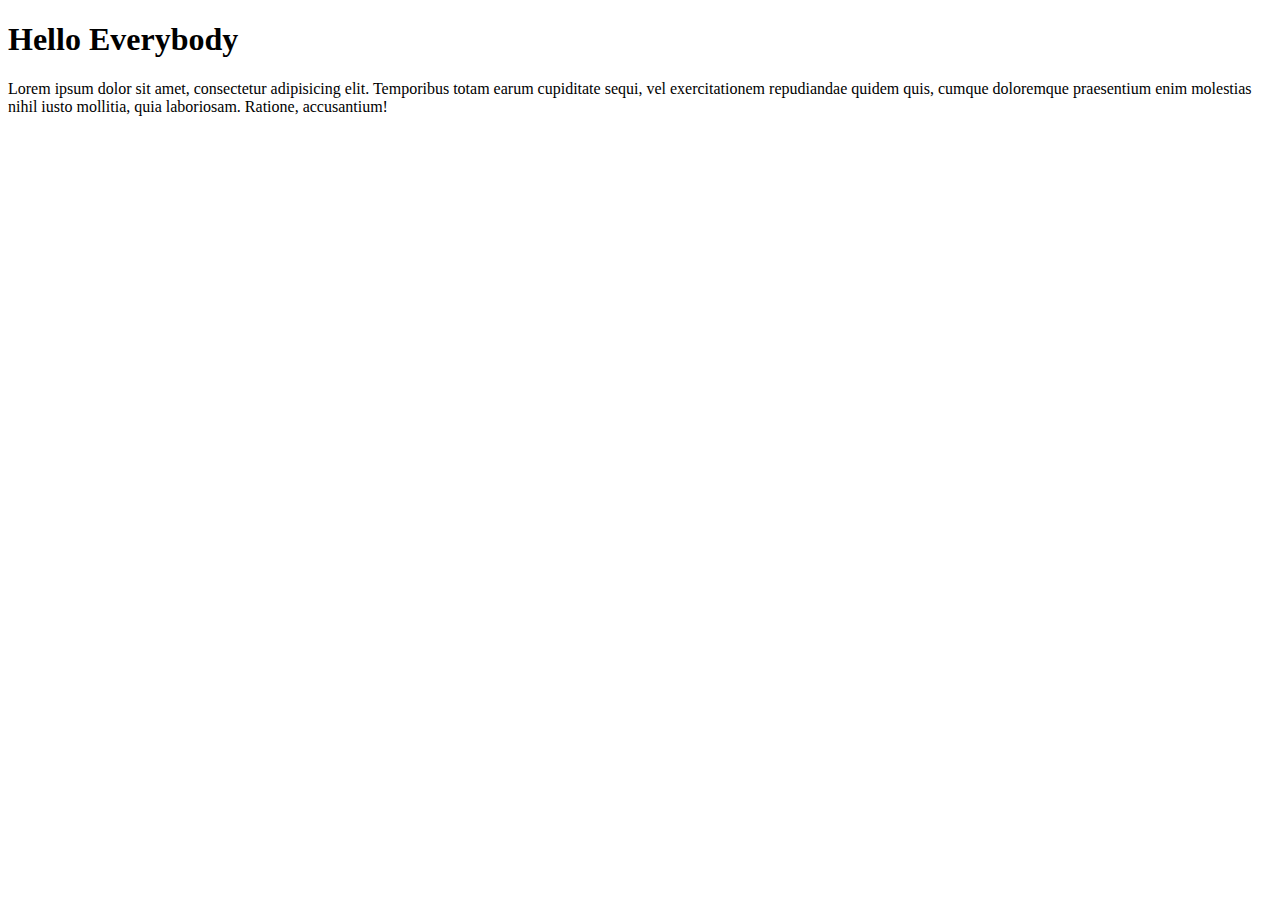
<file: index-old.html>
<!DOCTYPE html>
<html>
  <head>
    <meta charset="utf-8">
    <title>Hello</title>
  </head>
  <body>
    <h1>Hello Everybody</h1>
    <p>Lorem ipsum dolor sit amet, consectetur adipisicing elit. Temporibus totam earum cupiditate sequi, vel exercitationem repudiandae quidem quis, cumque doloremque praesentium enim molestias nihil iusto mollitia, quia laboriosam. Ratione, accusantium!</p>
  </body>
</html>
</file>
